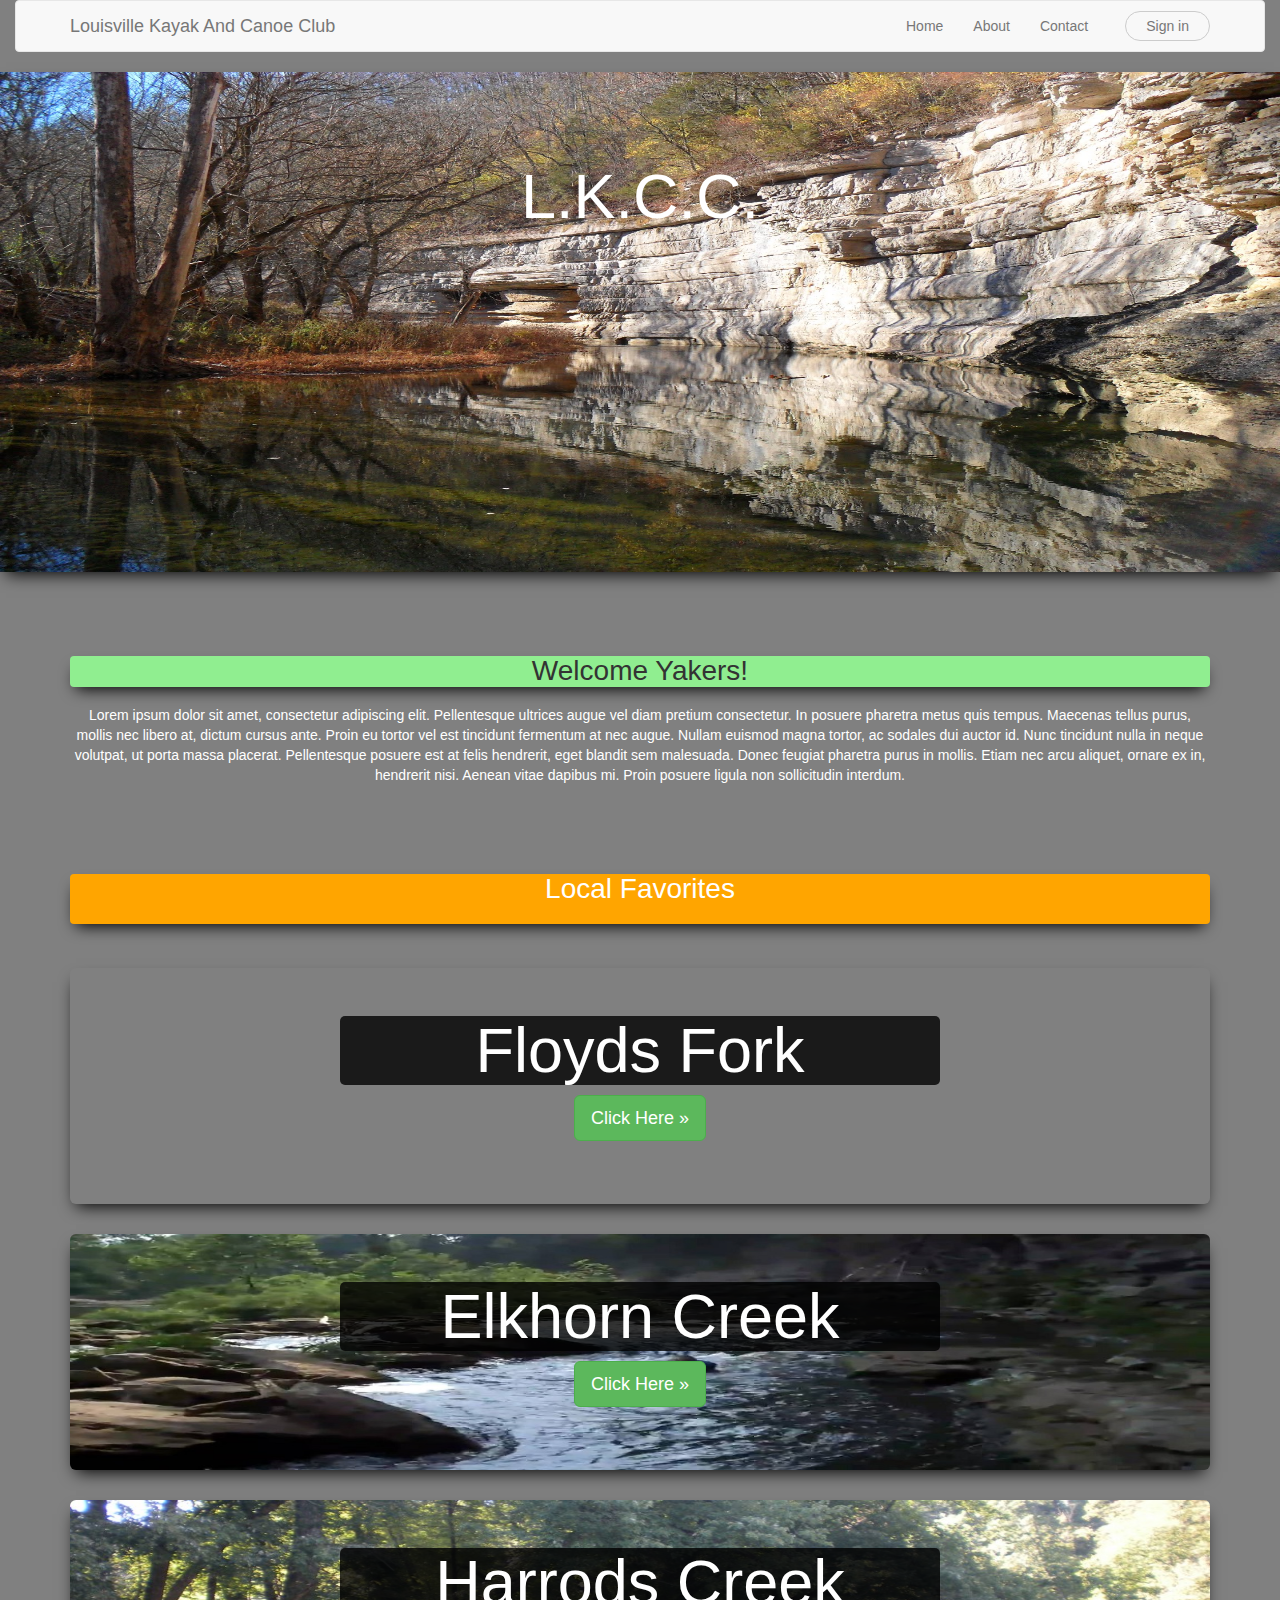
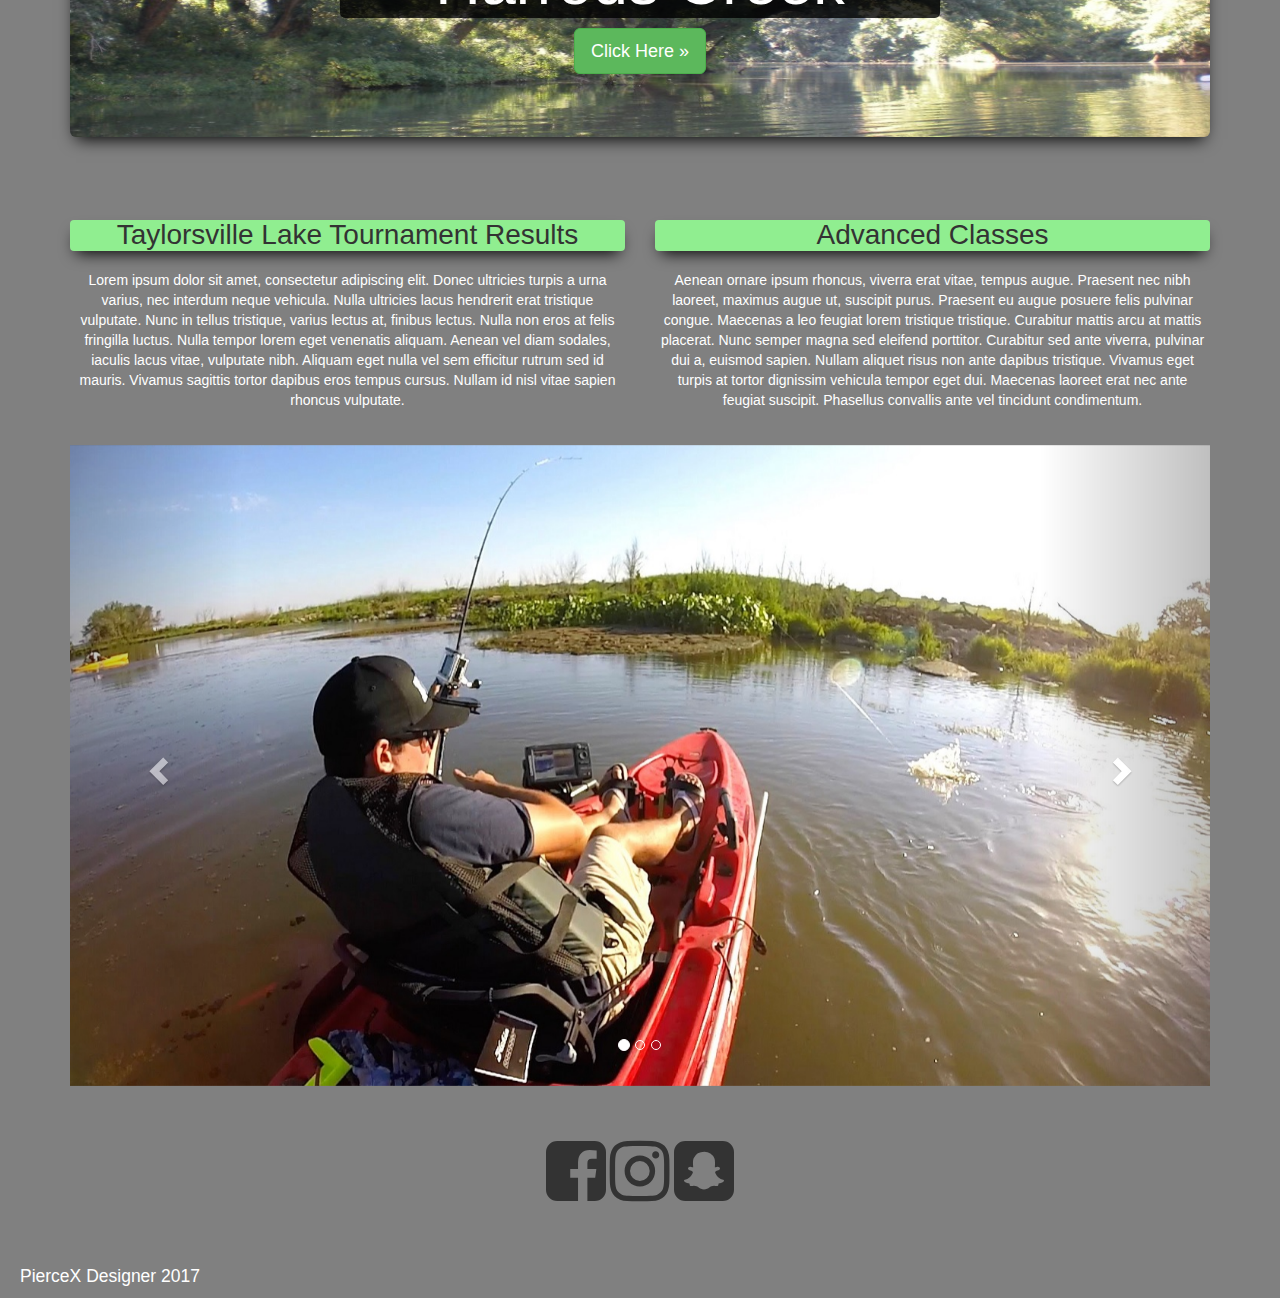
<file: index.html>
<!DOCTYPE html>
<html lang="en">
    <head>
        <meta charset="UTF-8">
        <meta name="viewport" content="width=device-width, intitial-scale=1.0">
        <title>L.K.C.C.</title>
        <link rel="stylesheet" href="css/normalize.css">      
        <link rel="stylesheet" href="css/bootstrap.min.css">
        <link rel="stylesheet" href="css/minify.css">
        <link rel="stylesheet" href="https://maxcdn.bootstrapcdn.com/font-awesome/4.7.0/css/font-awesome.min.css">
    </head>
    <body>
        <!-- Nav Bar -->       
        <div class="container-fluid">
        <!-- Second navbar for sign in -->            
            <nav class="navbar navbar-default">
                <div class="container">               
                <!-- Brand and toggle get grouped -->                
                    <div class="navbar-header">
                        <button type="button" class="navbar-toggle collapsed" data-toggle="collapse" data-target="#navbar-collapse-2">
                            <span class="sr-only">Toggle navigation</span>
                            <span class="icon-bar"></span>
                            <span class="icon-bar"></span>
                            <span class="icon-bar"></span>
                        </button>
                        <a class="navbar-brand" href="index.html">Louisville Kayak And Canoe Club</a>
                    </div>
                    <!-- Toggling -->                
                    <div class="collapse navbar-collapse" id="navbar-collapse-2">
                        <ul class="nav navbar-nav navbar-right">
                            <li><a href="index.html">Home</a></li>
                            <li><a href="about.html">About</a></li>
                            <li><a href="contact.html">Contact</a></li>
                            <li>
                              <a class="btn btn-default btn-outline btn-circle"  data-toggle="collapse" href="#nav-collapse2" aria-expanded="false" aria-controls="nav-collapse2">Sign in</a>
                            </li>
                        </ul>
                        <div class="collapse nav navbar-nav nav-collapse" id="nav-collapse2">
                            <form class="navbar-form navbar-right form-inline" role="form">
                                <div class="form-group">
                                    <label class="sr-only" for="Email">Email</label>
                                    <input type="email" class="form-control" id="Email" placeholder="Email" autofocus required />
                                </div>
                                <div class="form-group">
                                    <label class="sr-only" for="Password">Password</label>
                                    <input type="password" class="form-control" id="Password" placeholder="Password" required />
                                </div>
                                <button type="submit" class="btn btn-success">Sign in</button>
                            </form>
                        </div>
                    </div><!-- /.navbar-collapse -->
                </div><!-- /.container -->
            </nav><!-- /.navbar -->
        </div><!-- /.container-fluid -->
        <!-- Jumbtron header -->        
        <div class = "jumbotron jumbo">   
            <div class = "container">   
                <h1>L.K.C.C.</h1>
            </div>   
        </div>
        <!-- Welcome first Container -->        
        <div class="container">
            <div class="row">              
                <div class="borders col-xs-12">              
                    <h1 class="alphaAlpha">Welcome Yakers! </h1>                  
                    <p>Lorem ipsum dolor sit amet, consectetur adipiscing elit. Pellentesque ultrices augue vel diam pretium consectetur. In posuere pharetra metus quis tempus. Maecenas tellus purus, mollis nec libero at, dictum cursus ante. Proin eu tortor vel est tincidunt fermentum at nec augue. Nullam euismod magna tortor, ac sodales dui auctor id. Nunc tincidunt nulla in neque volutpat, ut porta massa placerat. Pellentesque posuere est at felis hendrerit, eget blandit sem malesuada. Donec feugiat pharetra purus in mollis. Etiam nec arcu aliquet, ornare ex in, hendrerit nisi. Aenean vitae dapibus mi. Proin posuere ligula non sollicitudin interdum.</p>              
                </div>              
            </div>
        </div>
        <!-- Container to label jumbotron links -->
        <div class="container">
            <div class="row">              
                <div class="borders col-xs-12">              
                    <h1 class="alphaAlpha linkbar">Local Favorites</h1>              
                </div>              
            </div>
        </div>       
        <!-- Jumbotron 1 -->       
        <div class="container">
            <div class="jumbotron jumbotron1">
                <h1 class="shad">Floyds Fork</h1>
                <p><a href="http://www.theparklands.org/" class="btn btn-success btn-lg">Click Here »</a></p>           
            </div>
        </div>        
        <!-- Jumbotron 2 -->         
        <div class="container">
            <div class="jumbotron jumbotron2">
                <h1 class="shad">Elkhorn Creek</h1>
                <p><a href="http://www.kentuckytourism.com/outdoor-adventure/attraction/elkhorn-creek/700/" class="btn btn-success btn-lg">Click Here »</a></p>           
            </div>
        </div>        
        <!-- Jumbotron 3 -->         
        <div class="container">
            <div class="jumbotron jumbotron3">
                <h1 class="shad">Harrods Creek</h1>
                <p><a href="http://prospectky.us/harrods-creek-park/" class="btn btn-success btn-lg">Click Here »</a></p>
            </div>
        </div>        
        <!-- Grid -->    
        <div class="container">              
        <!--ROW-->             
            <div class="row">
                <div class="borders col-sm-6">              
                    <h1 class="alphaAlpha">Taylorsville Lake Tournament Results</h1>                  
                    <p>Lorem ipsum dolor sit amet, consectetur adipiscing elit.
Donec ultricies turpis a urna varius, nec interdum neque vehicula.
Nulla ultricies lacus hendrerit erat tristique vulputate.
Nunc in tellus tristique, varius lectus at, finibus lectus.
Nulla non eros at felis fringilla luctus.
Nulla tempor lorem eget venenatis aliquam.
Aenean vel diam sodales, iaculis lacus vitae, vulputate nibh.
Aliquam eget nulla vel sem efficitur rutrum sed id mauris.
Vivamus sagittis tortor dapibus eros tempus cursus.
Nullam id nisl vitae sapien rhoncus vulputate.</p>              
                </div>             
                <div class="borders col-sm-6">              
                    <h1 class="alphaAlpha">Advanced Classes</h1>
                    <p>Aenean ornare ipsum rhoncus, viverra erat vitae, tempus augue.
Praesent nec nibh laoreet, maximus augue ut, suscipit purus.
Praesent eu augue posuere felis pulvinar congue.
Maecenas a leo feugiat lorem tristique tristique.
Curabitur mattis arcu at mattis placerat.
Nunc semper magna sed eleifend porttitor.
Curabitur sed ante viverra, pulvinar dui a, euismod sapien.
Nullam aliquet risus non ante dapibus tristique.
Vivamus eget turpis at tortor dignissim vehicula tempor eget dui.
Maecenas laoreet erat nec ante feugiat suscipit.
Phasellus convallis ante vel tincidunt condimentum.</p>             
                </div>              
            </div>
        </div>                  
        <!-- image Carousel -->         
        <div class="container">        
            <div id="carousel-example-generic" class="carousel slide" data-ride="carousel">     
            <!-- Indicators -->
                <ol class="carousel-indicators">
                    <li data-target="#carousel-example-generic" data-slide-to="0" class="active"></li>
                    <li data-target="#carousel-example-generic" data-slide-to="1"></li>
                    <li data-target="#carousel-example-generic" data-slide-to="2"></li>
                </ol>
                <!-- Wrapper for slides -->
                <div class="carousel-inner" role="listbox">
                    <div class="item active">
                        <img src="img/kayak%20fishing%20catch.jpg" alt="...">
                        <div class="carousel-caption">
                        </div>
                    </div>
                    <div class="item">
                        <img src="img/canoe%20lake.png" alt="...">
                        <div class="carousel-caption">
                        </div>
                    </div>    
                    <div class="item">
                        <img src="img/kayaks%20waterfall.jpg" alt="...">
                        <div class="carousel-caption">
                        </div>
                    </div>
                </div>
                <!-- Controls -->
                <a class="left carousel-control" href="#carousel-example-generic" role="button" data-slide="prev">
                    <span class="glyphicon glyphicon-chevron-left" aria-hidden="true"></span>
                    <span class="sr-only">Previous</span>
                </a>
                <a class="right carousel-control" href="#carousel-example-generic" role="button" data-slide="next">
                    <span class="glyphicon glyphicon-chevron-right" aria-hidden="true"></span>
                    <span class="sr-only">Next</span>
                </a>
            </div>       
        </div>
    </body>              
        <!-- Social Media -->
        <div class="container social">             
            <i class="fa fa-5x fa-facebook-square"></i>
            <i class="fa fa-5x fa-instagram" aria-hidden="true"></i>
            <i class="fa fa-5x fa-snapchat-square" aria-hidden="true"></i>
        </div>       
        <!-- Latest compiled and minified JavaScript -->    
        <script src="https://ajax.googleapis.com/ajax/libs/jquery/1.12.4/jquery.min.js"></script>
        <script src="js/bootstrap.min.js"></script>
    <footer>
        <div class="signature">
            <h1>PierceX Designer 2017</h1>
        </div>
    </footer>    
</html>
</file>
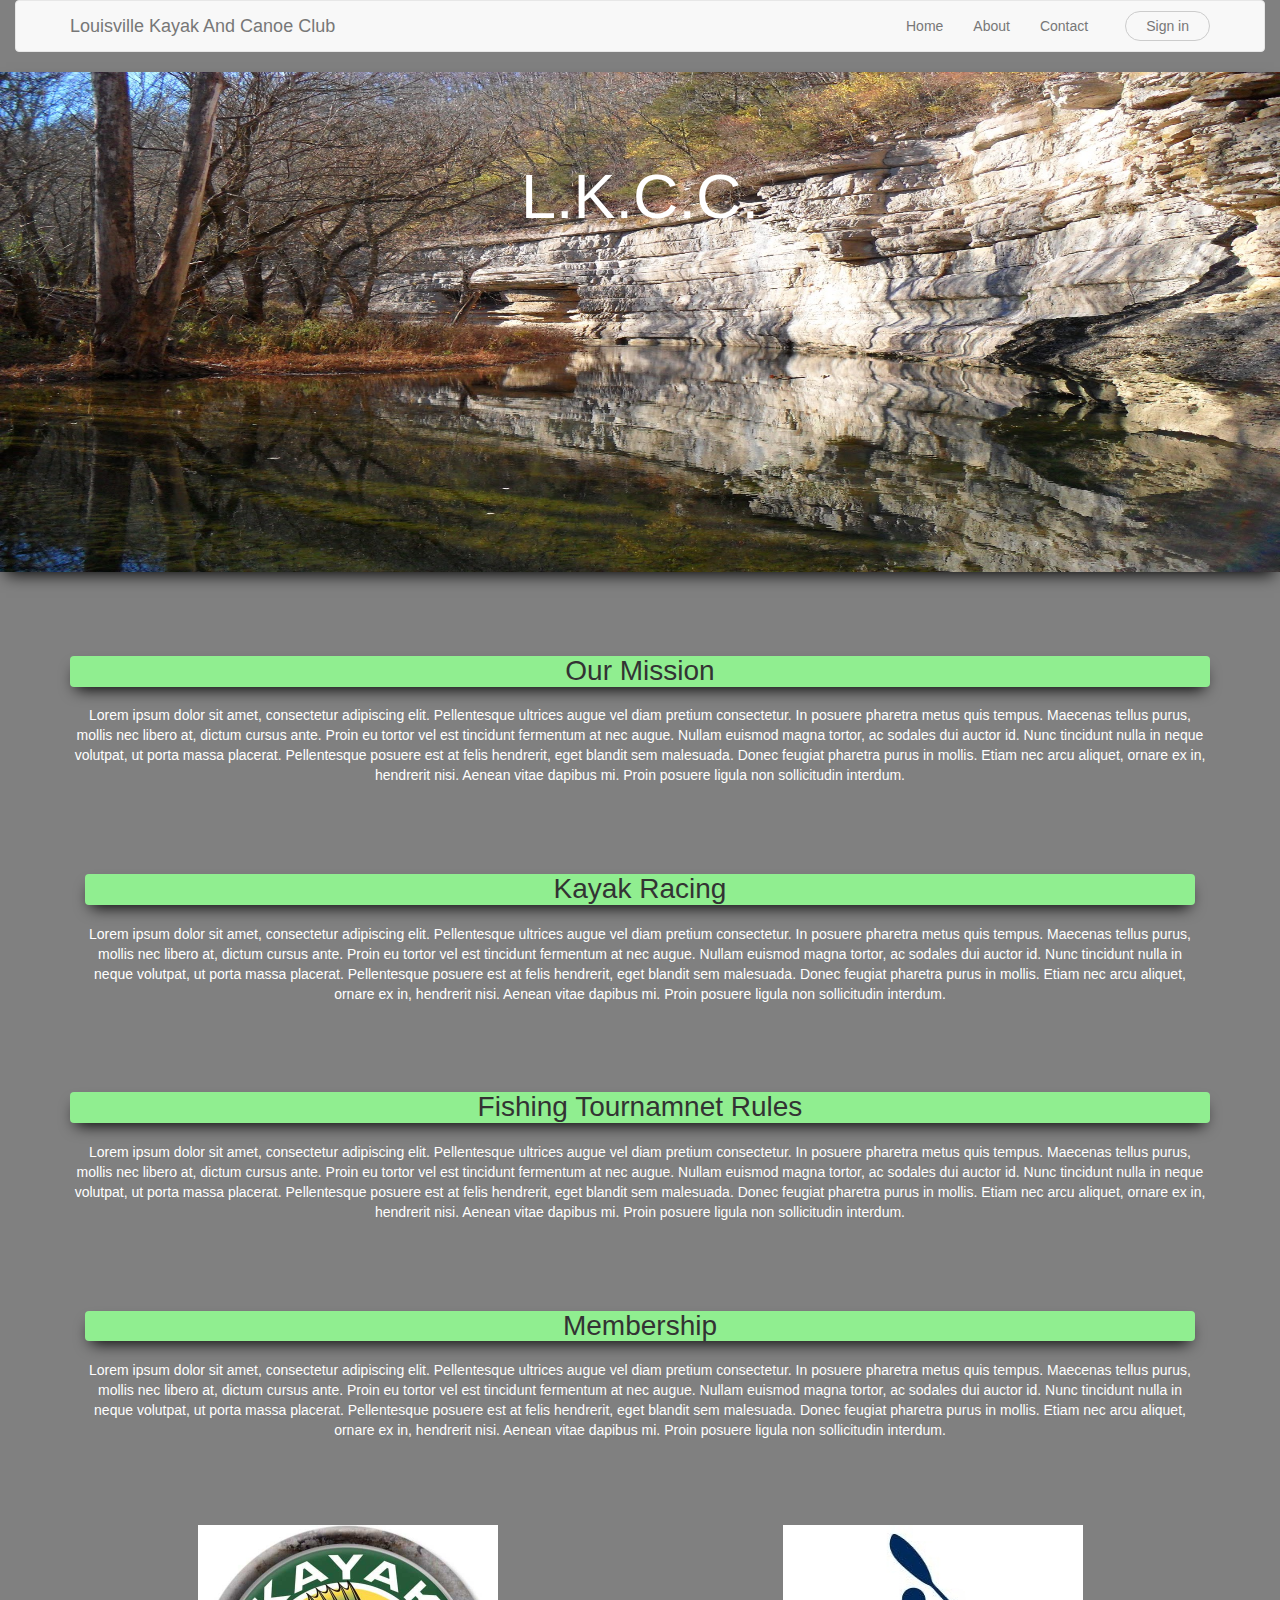
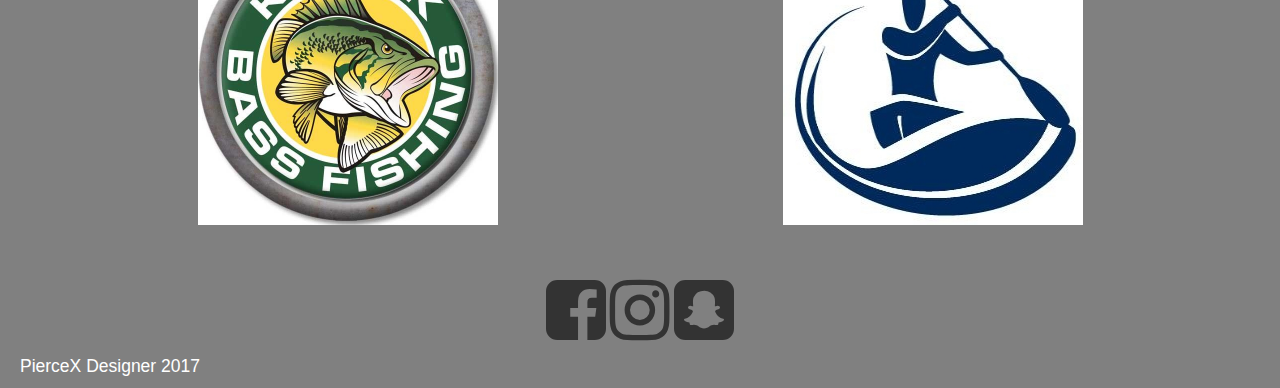
<file: about.html>
<!DOCTYPE html>
<html lang="en">
    <head>
       <meta charset="UTF-8">
        <meta name="viewport" content="width=device-width, intitial-scale=1.0">
        <title>L.K.C.C.</title>
        <link rel="stylesheet" href="css/normalize.css">      
        <link rel="stylesheet" href="css/bootstrap.min.css">
        <link rel="stylesheet" href="css/minify.css">
        <link rel="stylesheet" href="https://maxcdn.bootstrapcdn.com/font-awesome/4.7.0/css/font-awesome.min.css">
    </head>
    <body>      
       <!-- Navbar -->
        <div class="container-fluid">           
            <!-- Second navbar for sign in -->            
            <nav class="navbar navbar-default">
              <div class="container">               
                <!-- Brand and toggle get grouped -->                
                <div class="navbar-header">
                  <button type="button" class="navbar-toggle collapsed" data-toggle="collapse" data-target="#navbar-collapse-2">
                    <span class="sr-only">Toggle navigation</span>
                    <span class="icon-bar"></span>
                    <span class="icon-bar"></span>
                    <span class="icon-bar"></span>
                  </button>
                  <a class="navbar-brand" href="index.html">Louisville Kayak And Canoe Club</a>
                </div>
                <!-- Toggling -->                
                <div class="collapse navbar-collapse" id="navbar-collapse-2">
                  <ul class="nav navbar-nav navbar-right">
                    <li><a href="index.html">Home</a></li>
                    <li><a href="about.html">About</a></li>
                    <li><a href="contact.html">Contact</a></li>
                    <li>
                      <a class="btn btn-default btn-outline btn-circle"  data-toggle="collapse" href="#nav-collapse2" aria-expanded="false" aria-controls="nav-collapse2">Sign in</a>
                    </li>
                  </ul>
                  <div class="collapse nav navbar-nav nav-collapse" id="nav-collapse2">
                    <form class="navbar-form navbar-right form-inline" role="form">
                      <div class="form-group">
                        <label class="sr-only" for="Email">Email</label>
                        <input type="email" class="form-control" id="Email" placeholder="Email" autofocus required />
                      </div>
                      <div class="form-group">
                        <label class="sr-only" for="Password">Password</label>
                        <input type="password" class="form-control" id="Password" placeholder="Password" required />
                      </div>
                      <button type="submit" class="btn btn-success">Sign in</button>
                    </form>
                  </div>
                </div><!-- /.navbar-collapse -->
              </div><!-- /.container -->
            </nav><!-- /.navbar -->
        </div><!-- /.container-fluid -->  
        <div class = "jumbotron jumbo">
            <div class = "container">
               <h1>L.K.C.C.</h1>
            </div>
        </div>               
        <!--ROW 1-->
        <div class="container">             
            <div class="row">
              <div class="borders col-sm-12">              
                  <h1 class="alphaAlpha">Our Mission</h1>                  
                      <p>Lorem ipsum dolor sit amet, consectetur adipiscing elit. Pellentesque ultrices augue vel diam pretium consectetur. In posuere pharetra metus quis tempus. Maecenas tellus purus, mollis nec libero at, dictum cursus ante. Proin eu tortor vel est tincidunt fermentum at nec augue. Nullam euismod magna tortor, ac sodales dui auctor id. Nunc tincidunt nulla in neque volutpat, ut porta massa placerat. Pellentesque posuere est at felis hendrerit, eget blandit sem malesuada. Donec feugiat pharetra purus in mollis. Etiam nec arcu aliquet, ornare ex in, hendrerit nisi. Aenean vitae dapibus mi. Proin posuere ligula non sollicitudin interdum.</p>              
              </div>
              <!--ROW 2-->  
              <div class="container">                    
                 <div class="borders col-sm-12">              
                      <h1 class="alphaAlpha">Kayak Racing</h1>
                          <p>Lorem ipsum dolor sit amet, consectetur adipiscing elit. Pellentesque ultrices augue vel diam pretium consectetur. In posuere pharetra metus quis tempus. Maecenas tellus purus, mollis nec libero at, dictum cursus ante. Proin eu tortor vel est tincidunt fermentum at nec augue. Nullam euismod magna tortor, ac sodales dui auctor id. Nunc tincidunt nulla in neque volutpat, ut porta massa placerat. Pellentesque posuere est at felis hendrerit, eget blandit sem malesuada. Donec feugiat pharetra purus in mollis. Etiam nec arcu aliquet, ornare ex in, hendrerit nisi. Aenean vitae dapibus mi. Proin posuere ligula non sollicitudin interdum.</p>              
                  </div>
              </div>       
            <!--ROW 3-->
            <div class="borders col-sm-12">              
                <h1 class="alphaAlpha">Fishing Tournamnet Rules</h1>
                    <p>Lorem ipsum dolor sit amet, consectetur adipiscing elit. Pellentesque ultrices augue vel diam pretium consectetur. In posuere pharetra metus quis tempus. Maecenas tellus purus, mollis nec libero at, dictum cursus ante. Proin eu tortor vel est tincidunt fermentum at nec augue. Nullam euismod magna tortor, ac sodales dui auctor id. Nunc tincidunt nulla in neque volutpat, ut porta massa placerat. Pellentesque posuere est at felis hendrerit, eget blandit sem malesuada. Donec feugiat pharetra purus in mollis. Etiam nec arcu aliquet, ornare ex in, hendrerit nisi. Aenean vitae dapibus mi. Proin posuere ligula non sollicitudin interdum.</p>              
            </div>              
          </div>
        </div>              
        <!--ROW 4-->            
        <div class="container">                    
            <div class="borders col-sm-12">              
                <h1 class="alphaAlpha">Membership</h1>
                    <p>Lorem ipsum dolor sit amet, consectetur adipiscing elit. Pellentesque ultrices augue vel diam pretium consectetur. In posuere pharetra metus quis tempus. Maecenas tellus purus, mollis nec libero at, dictum cursus ante. Proin eu tortor vel est tincidunt fermentum at nec augue. Nullam euismod magna tortor, ac sodales dui auctor id. Nunc tincidunt nulla in neque volutpat, ut porta massa placerat. Pellentesque posuere est at felis hendrerit, eget blandit sem malesuada. Donec feugiat pharetra purus in mollis. Etiam nec arcu aliquet, ornare ex in, hendrerit nisi. Aenean vitae dapibus mi. Proin posuere ligula non sollicitudin interdum.</p>              
            </div>
        </div>
        <!--Images / logos-->        
        <div class="container">
            <div class="row">
                <div class="col-sm-6">
                <img class="img-responsive basslogo" alt="logo" src="img/idea.jpg">
                </div>
                <div class="col-sm-6">
                  <img class="img-responsive basslogo" alt="logo" src="img/dcckc_logo.jpg">
                </div>              
            </div>
        </div>
    </body>              
    <!--Social Media Row-->
        <div class="container">             
            <i class="fa fa-5x fa-facebook-square"></i>
            <i class="fa fa-5x fa-instagram" aria-hidden="true"></i>
            <i class="fa fa-5x fa-snapchat-square" aria-hidden="true"></i>        
        </div>      
    <!-- Latest compiled and minified JavaScript -->    
        <script src="https://ajax.googleapis.com/ajax/libs/jquery/1.12.4/jquery.min.js"></script>
        <script src="js/bootstrap.min.js"></script>    
    <body> 
    <!-- signature -->   
    <footer>
        <div class="signature">
           <h1>PierceX Designer 2017</h1>
        </div>
   </footer>    
</html>
</file>
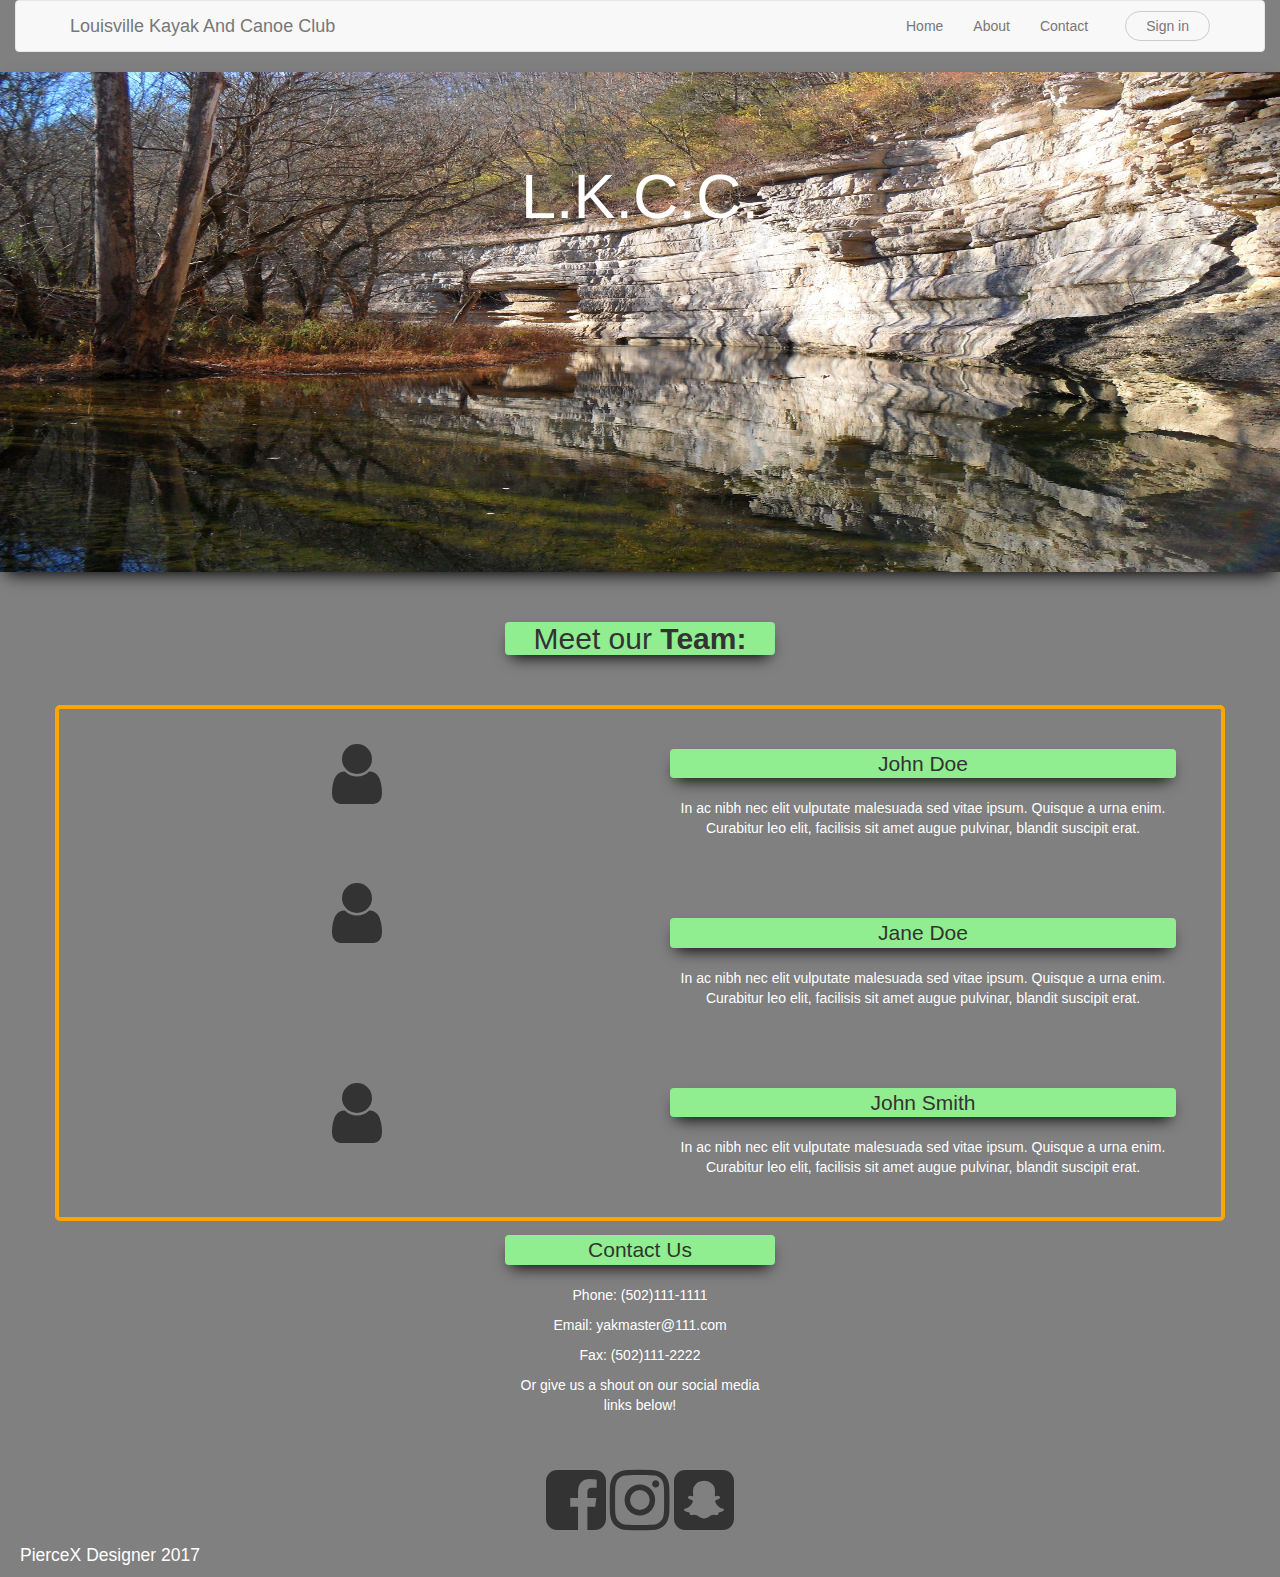
<file: contact.html>
<!DOCTYPE html>
<html lang="en">
    <head>
        <meta charset="UTF-8">
        <meta name="viewport" content="width=device-width, intitial-scale=1.0">
        <title>L.K.C.C.</title>
        <link rel="stylesheet" href="css/normalize.css">      
        <link rel="stylesheet" href="css/bootstrap.min.css">
        <link rel="stylesheet" href="css/minify.css">
        <link rel="stylesheet" href="https://maxcdn.bootstrapcdn.com/font-awesome/4.7.0/css/font-awesome.min.css">
    </head>
    <body>       
        <div class="container-fluid">
            <!-- Second navbar for sign in -->            
            <nav class="navbar navbar-default">
              <div class="container">               
                <!-- Brand and toggle get grouped -->                
                <div class="navbar-header">
                  <button type="button" class="navbar-toggle collapsed" data-toggle="collapse" data-target="#navbar-collapse-2">
                    <span class="sr-only">Toggle navigation</span>
                    <span class="icon-bar"></span>
                    <span class="icon-bar"></span>
                    <span class="icon-bar"></span>
                  </button>
                  <a class="navbar-brand" href="index.html">Louisville Kayak And Canoe Club</a>
                </div>
                <!-- Toggling -->                
                <div class="collapse navbar-collapse" id="navbar-collapse-2">
                  <ul class="nav navbar-nav navbar-right">
                    <li><a href="index.html">Home</a></li>
                    <li><a href="about.html">About</a></li>
                    <li><a href="contact.html">Contact</a></li>
                    <li>
                      <a class="btn btn-default btn-outline btn-circle"  data-toggle="collapse" href="#nav-collapse2" aria-expanded="false" aria-controls="nav-collapse2">Sign in</a>
                    </li>
                  </ul>
                  <div class="collapse nav navbar-nav nav-collapse" id="nav-collapse2">
                    <form class="navbar-form navbar-right form-inline" role="form">
                      <div class="form-group">
                        <label class="sr-only" for="Email">Email</label>
                        <input type="email" class="form-control" id="Email" placeholder="Email" autofocus required />
                      </div>
                      <div class="form-group">
                        <label class="sr-only" for="Password">Password</label>
                        <input type="password" class="form-control" id="Password" placeholder="Password" required />
                      </div>
                      <button type="submit" class="btn btn-success">Sign in</button>
                    </form>
                  </div>
                </div><!-- /.navbar-collapse -->
              </div><!-- /.container -->
            </nav><!-- /.navbar -->
        </div><!-- /.container-fluid -->
        <!-- Jumbotron -->        
        <div class = "jumbotron jumbo">   
           <div class = "container">   
              <h1>L.K.C.C.</h1>
           </div>   
        </div>
        <!-- meet team banner -->       
        <div class="container contacthead">
            <h2 class="text-center alphaAlpha">Meet our <strong>Team:</strong></h2>
        </div>
        <!-- team member container start -->
        <div class="container teamMember">        
        <!-- First Team member -->    
        <div class"row">
            <div class="team col-md-6">
                <div class="text-center">
                    <i class="fa fa-user fa-5x cameraSize" aria-hidden="true"></i>
                </div>
            </div>
            <div class="team col-md-6">
                <div class="text-center">
                     <h4 class="lead alphaAlpha">John Doe</h4>
                     <p>In ac nibh nec elit vulputate malesuada sed vitae ipsum. Quisque a urna enim. Curabitur leo elit, facilisis sit amet augue pulvinar, blandit suscipit erat.</p>
                </div>
            </div>
        </div>
        <!-- Second Team member -->    
        <div class"row">
            <div class="col-md-6">
                <div class="text-center">
                    <i class="fa fa-user fa-5x cameraSize" aria-hidden="true"></i>
                </div>
            </div>
            <div class="team col-md-6">
                <div class="text-center">
                    <h4 class="lead alphaAlpha">Jane Doe</h4>
                    <p>In ac nibh nec elit vulputate malesuada sed vitae ipsum. Quisque a urna enim. Curabitur leo elit, facilisis sit amet augue pulvinar, blandit suscipit erat.</p>
                </div>
            </div>
        </div>
        <!-- Third Team member -->   
        <div class"row">
            <div class="team col-md-6">
                <div class="text-center">
                    <i class="fa fa-user fa-5x cameraSize" aria-hidden="true"></i>
                </div>
            </div>
            <div class="team col-md-6">
                <div class="text-center">
                    <h4 class="lead alphaAlpha">John Smith</h4>
                    <p>In ac nibh nec elit vulputate malesuada sed vitae ipsum. Quisque a urna enim. Curabitur leo elit, facilisis sit amet augue pulvinar, blandit suscipit erat.</p>
                </div>
            </div>
        </div>
        </div> <!-- end team member container -->
        <!-- Contact Info Container -->             
        <div class="container contacthead">
            <div class="row">
                <div class="col-md-12">
                    <h1 class="lead alphaAlpha">Contact Us</h1>
                    <p>Phone: (502)111-1111</p>
                    <p>Email: yakmaster@111.com</p>
                    <p>Fax: (502)111-2222</p>
                    <p>Or give us a shout on our social media links below!</p>
                </div>
            </div>
        </div>
    </body>      
        <!-- Social media ROW-->
        <div class="container">             
            <i class="fa fa-5x fa-facebook-square"></i>
            <i class="fa fa-5x fa-instagram" aria-hidden="true"></i>
            <i class="fa fa-5x fa-snapchat-square" aria-hidden="true"></i>        
        </div>      
        <!-- Latest compiled and minified JavaScript -->    
        <script src="https://ajax.googleapis.com/ajax/libs/jquery/1.12.4/jquery.min.js"></script>
        <script src="js/bootstrap.min.js"></script>
        <!-- signature -->   
   <footer>
        <div class="signature">
            <h1>PierceX Designer 2017</h1>
        </div>
   </footer>   
</html>
</file>
<file: css/minify.css>
/*! normalize.css v6.0.0 | MIT License | github.com/necolas/normalize.css */button,hr,input{overflow:visible}audio,canvas,progress,video{display:inline-block}progress,sub,sup{vertical-align:baseline}[type=checkbox],[type=radio],legend{box-sizing:border-box;padding:0}.jumbo,.jumbotron2{-webkit-background-size:100% 100%;-moz-background-size:100% 100%;-o-background-size:100% 100%}html{line-height:1.15;-ms-text-size-adjust:100%;-webkit-text-size-adjust:100%}article,aside,details,figcaption,figure,footer,header,main,menu,nav,section{display:block}h1{font-size:2em;margin:.67em 0}figure{margin:1em 40px}hr{box-sizing:content-box;height:0}code,kbd,pre,samp{font-family:monospace,monospace;font-size:1em}a{background-color:transparent;-webkit-text-decoration-skip:objects}abbr[title]{border-bottom:none;text-decoration:underline;text-decoration:underline dotted}b,strong{font-weight:bolder}dfn{font-style:italic}mark{background-color:#ff0;color:#000}small{font-size:80%}sub,sup{font-size:75%;line-height:0;position:relative}sub{bottom:-.25em}sup{top:-.5em}audio:not([controls]){display:none;height:0}img{border-style:none}svg:not(:root){overflow:hidden}button,input,optgroup,select,textarea{margin:0}button,select{text-transform:none}[type=reset],[type=submit],button,html [type=button]{-webkit-appearance:button}[type=button]::-moz-focus-inner,[type=reset]::-moz-focus-inner,[type=submit]::-moz-focus-inner,button::-moz-focus-inner{border-style:none;padding:0}[type=button]:-moz-focusring,[type=reset]:-moz-focusring,[type=submit]:-moz-focusring,button:-moz-focusring{outline:ButtonText dotted 1px}legend{color:inherit;display:table;max-width:100%;white-space:normal}.jumbo,.jumbotron1,.jumbotron2,.jumbotron3,.linkbar,p{color:#fff}textarea{overflow:auto}[type=number]::-webkit-inner-spin-button,[type=number]::-webkit-outer-spin-button{height:auto}[type=search]{-webkit-appearance:textfield;outline-offset:-2px}[type=search]::-webkit-search-cancel-button,[type=search]::-webkit-search-decoration{-webkit-appearance:none}::-webkit-file-upload-button{-webkit-appearance:button;font:inherit}summary{display:list-item}[hidden],template{display:none}.navbar-brand{position:left;z-index:2}.navbar-nav.navbar-right .btn{position:relative;z-index:2;padding:4px 20px;margin:10px auto}.navbar .navbar-collapse{position:relative}.navbar .navbar-collapse .navbar-right>li:last-child{padding-left:22px}.navbar .nav-collapse{position:absolute;z-index:1;top:0;left:0;right:0;bottom:0;margin:0;padding-right:120px;padding-left:80px;width:100%}.navbar.navbar-default .nav-collapse{background-color:#white}.navbar.navbar-inverse .nav-collapse{background-color:#222}.navbar .nav-collapse .navbar-form{border-width:0;box-shadow:none}.alphaAlpha,.jumbo,.jumbotron1,.jumbotron2,.jumbotron3{posistion:relative;z-index:2;box-shadow:0 8px 16px -6px #000}.nav-collapse>li{float:right}.btn.btn-circle{border-radius:50px}.btn.btn-outline{background-color:transparent}@media screen and (max-width:767px){.navbar .navbar-collapse .navbar-right>li:last-child{padding-left:15px;padding-right:15px}.navbar .nav-collapse{margin:7.5px auto;padding:0}.navbar .nav-collapse .navbar-form{margin:0}.nav-collapse>li{float:none}}body{background-color:grey}.jumbo{background-image:url(../img/rock%20wall%20jumbo.JPG);background-size:100% 100%;height:300px}@media (min-width:320px){.jumbo{height:250px}}@media (min-width:768px){.jumbo{height:400px}}@media (min-width:1024px){.jumbo{height:500px}}.jumbotron1{background:url(http://www.theparklands.org/res/uploads/media//_MG_9381.jpg) center center no-repeat;-webkit-background-size:100% 100%;-moz-background-size:100% 100%;-o-background-size:100% 100%;background-size:100% 100%}.jumbotron2{background-image:url(../img/elkhorn%20creek.jpg);background-size:100% 100%}.jumbotron3{background-image:url(../img/harrods%20creek.jpg);-webkit-background-size:100% 100%;-moz-background-size:100% 100%;-o-background-size:100% 100%;background-size:100% 100%}.shad{background-color:rgba(0,0,0,.8);width:200px;margin:0 auto 10px;border-radius:5px}@media (min-width:768px){.shad{width:600px}}.alphaAlpha{background-color:#90ee90;border-radius:4px}.social{padding:50px}.signature h1{text-align:left;color:#fff;padding-left:20px;font-size:1.25em}.container{text-align:center}.borders{border:none;padding-bottom:25px;padding-top:35px}.linkbar{background-color:orange;height:50px}.team{padding:30px}.contacthead{width:300px;padding-bottom:40px}li{list-style:none;text-align:left}.contactinfo{padding:30px}.teamMember{border:4px solid orange;border-radius:5px}.basslogo{margin:50px auto;width:150px;height:150px}@media (min-width:768px){.basslogo{width:300px;height:300px}}
</file>
